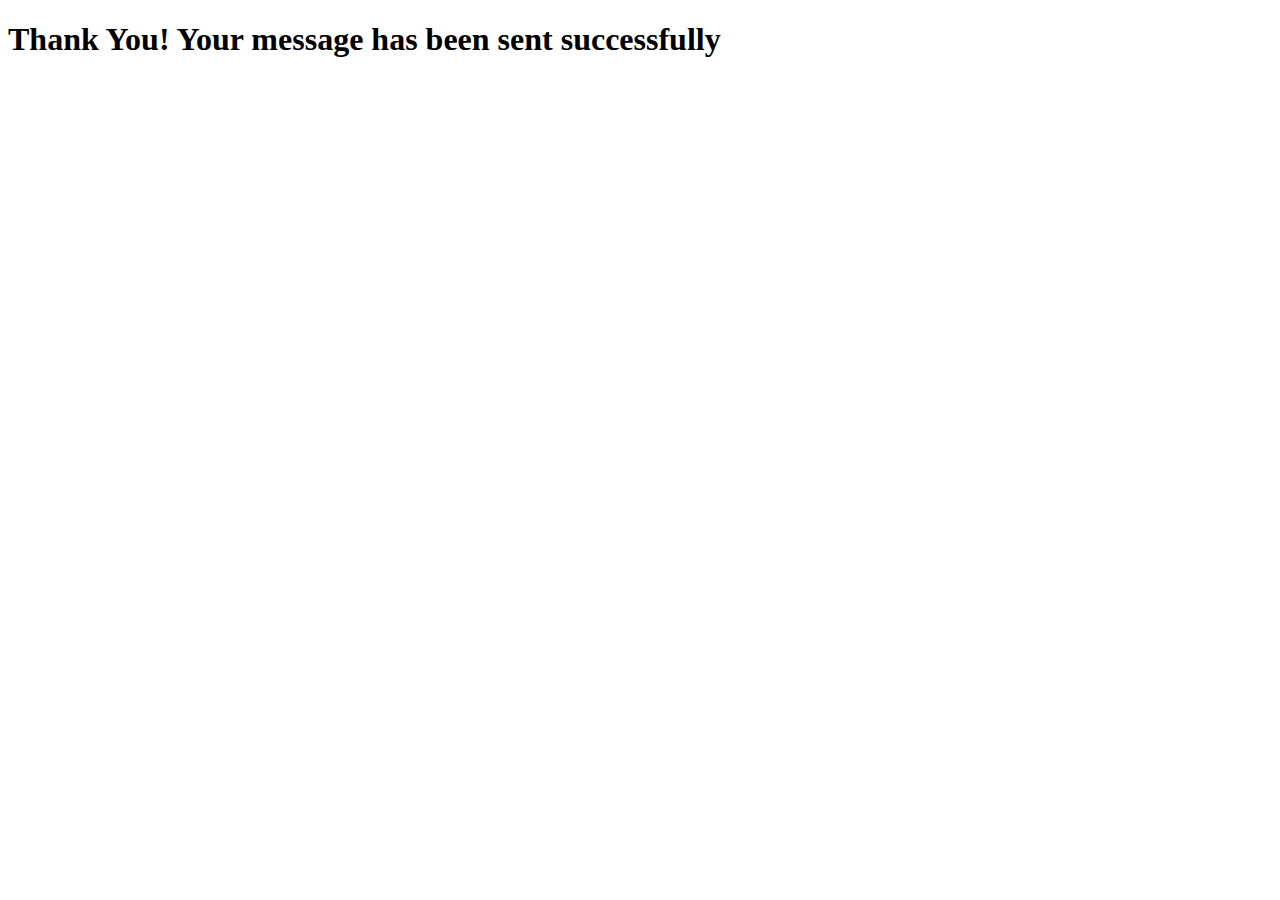
<file: success.html>
<!DOCTYPE html>
<html lang="en">
<head>
    <meta charset="UTF-8">
    <meta http-equiv="X-UA-Compatible" content="IE=edge">
    <meta name="viewport" content="width=device-width, initial-scale=1.0">
    <title>Thank You Page</title>
</head>
<body>
    <h1>Thank You! Your message has been sent successfully</h1>
</body>
</html>
</file>
